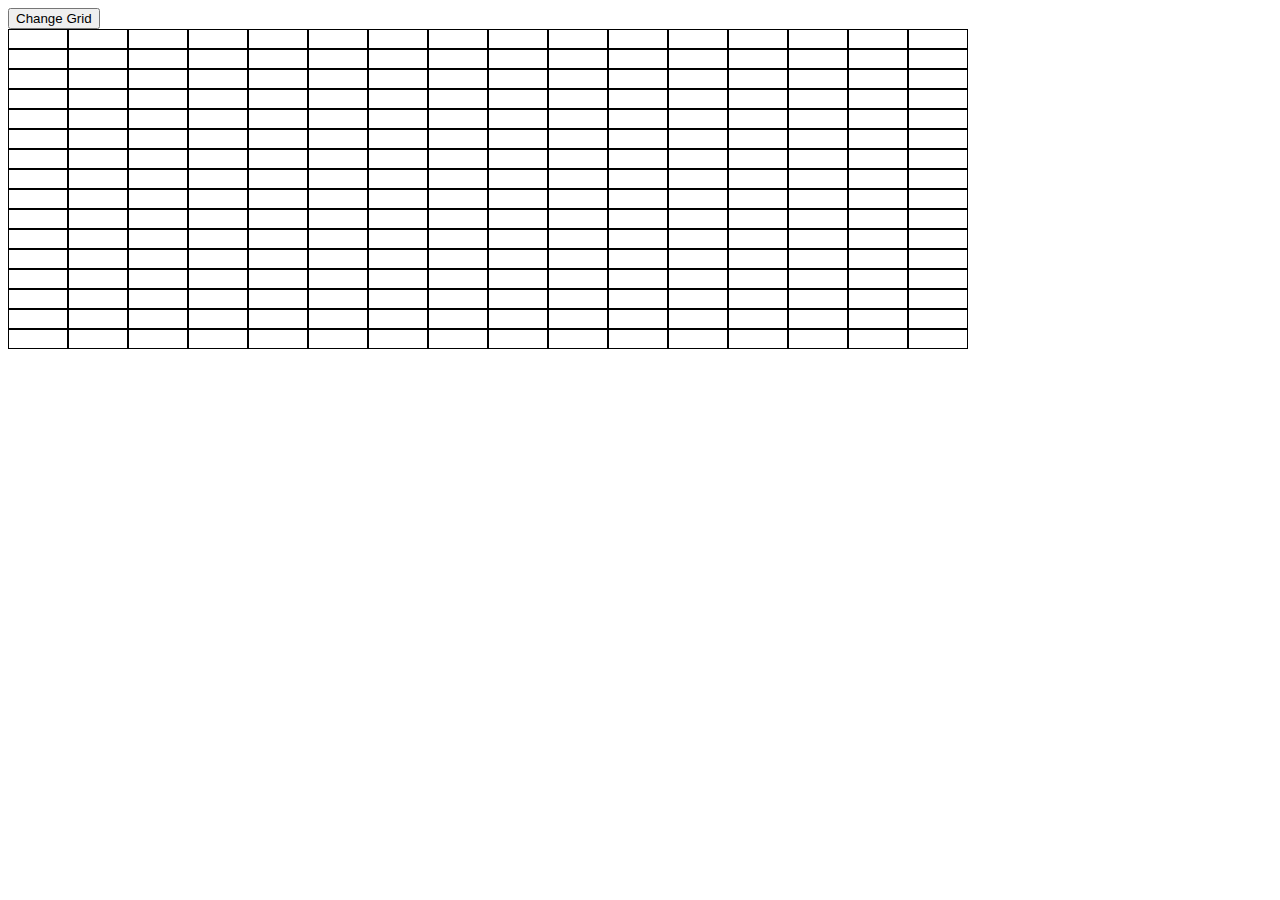
<file: index.html>
<!DOCTYPE html>
<html lang="en">
<head> 
    <meta charset="UTF-8">
    <meta http-equiv="X-UA-Compatible" content="IE=edge">
    <meta name="viewport" content="width=device-width, initial-scale=1.0">
    <title>Document</title>
    <link rel="stylesheet" href="style.css">

</head>
<body>
    <button onclick="change()">Change Grid</button>
    <div id ='container'></div>
    <script src="script.js"></script>
</body>
</html>
</file>
<file: style.css>
:root{
    --col: 16;
}
#container {
  display: grid;
  max-width: 960px;
  grid-template-columns: repeat(var(--col), 1fr);
  grid-auto-rows: 20px;
  text-align: center;
  background-color: white;
}
.item {
    background-color: rgb(255, 255, 255);
}
#container :hover{
    background-color: black; 
}
</file>
